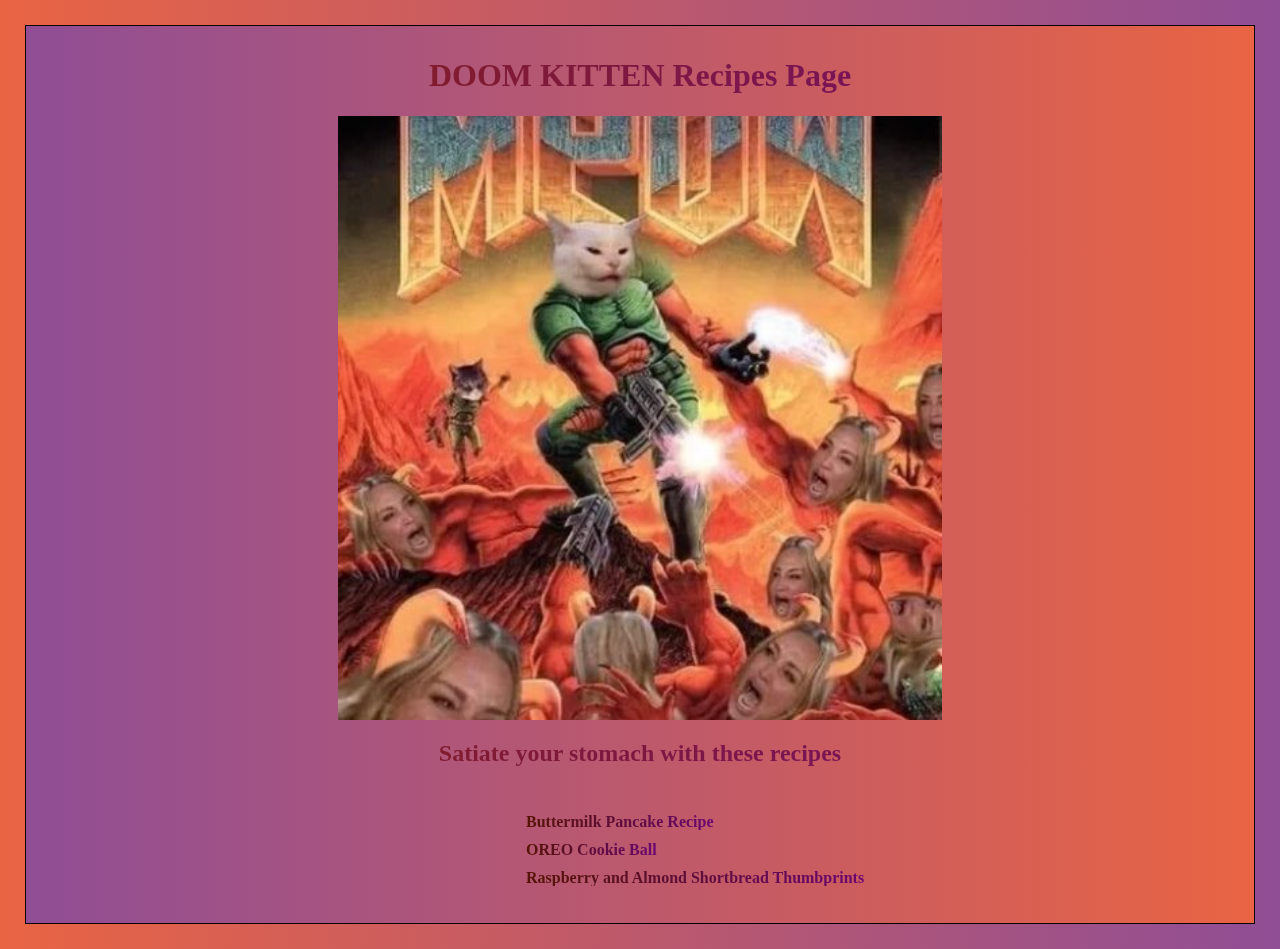
<file: index.html>
<!DOCTYPE html>
<html lang="en">
<head>
    <meta charset="UTF-8">
    <meta http-equiv="X-UA-Compatible" content="IE=edge">
    <meta name="viewport" content="width=device-width, initial-scale=1.0">
    <link rel="stylesheet" href="resource/indexStyle.css">
    <title>DOOM Kitten Recipes</title>
</head>
<body>
    <div id = "container">
        <h1>DOOM KITTEN Recipes Page</h1>
        <img src="./img/Pointman.png" alt="DOOM KITTEN">
        <h2>Satiate your stomach with these recipes</h2>
        <ul>
            <li><a href="./recipes/buttermilk_pancake.html">Buttermilk Pancake Recipe</a></li>
            <li><a href="./recipes/oreo_cookie_balls.html">OREO Cookie Ball</a></li>
            <li><a href="./recipes/rasberry_almond_bread.html">Raspberry and Almond Shortbread Thumbprints</a></li>
        </ul>
    </div>
</body>
</html>
</file>
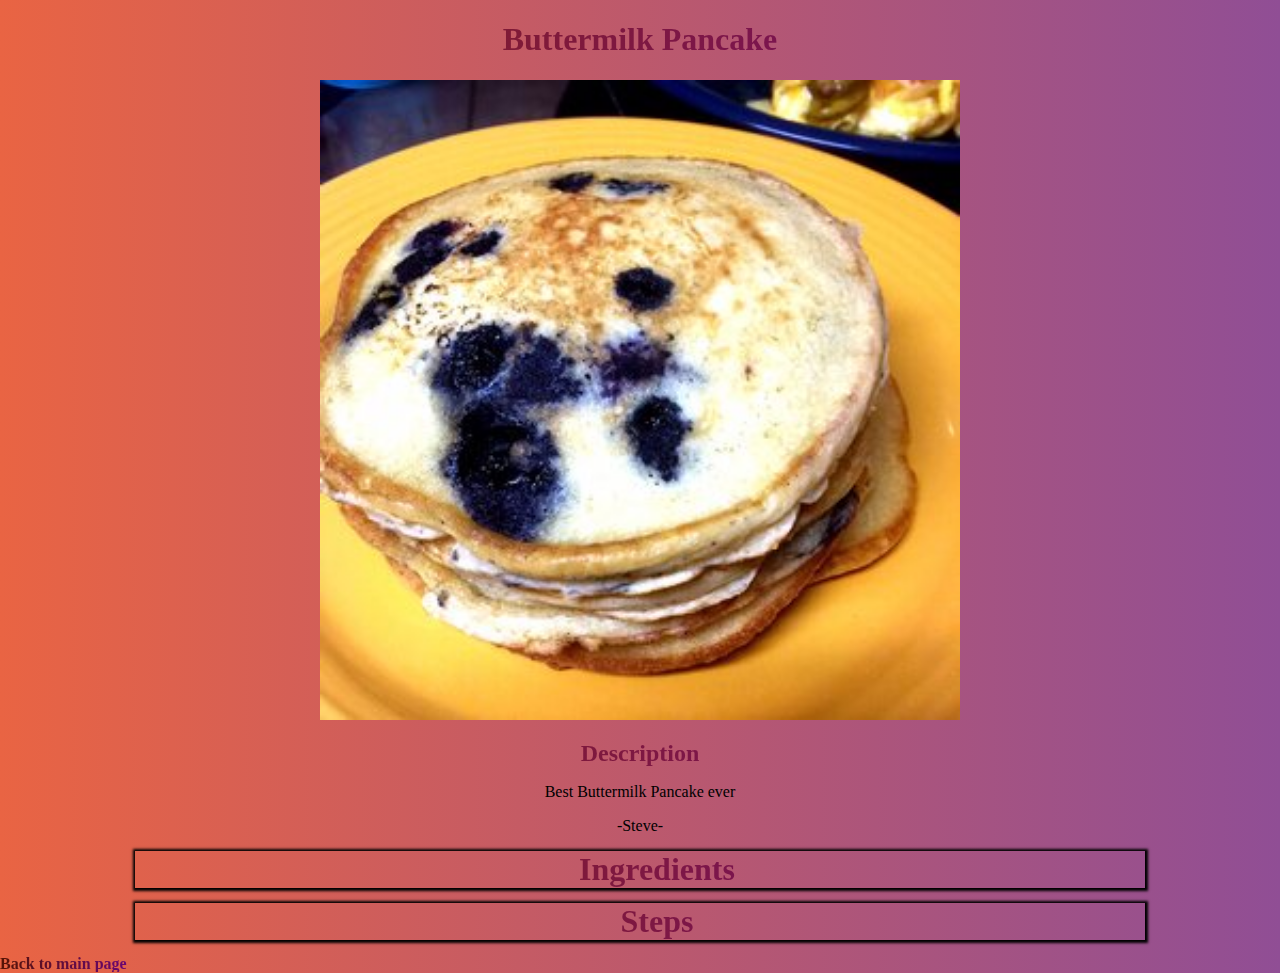
<file: recipes/buttermilk_pancake.html>
<!DOCTYPE html>
<html lang="en">
<head>
    <meta charset="UTF-8">
    <meta http-equiv="X-UA-Compatible" content="IE=edge">
    <meta name="viewport" content="width=device-width, initial-scale=1.0">
    <link rel="stylesheet" href="../resource/recipeStyle.css">
    <title>Buttermilk Pancake</title>
</head>
<body>
    <h1>Buttermilk Pancake</h1>
    <img src="../img/image (1).jpg" alt="Finished Product">
    <h2>Description</h2>
    <p>Best Buttermilk Pancake ever</p>
    <p>-Steve-</p>
    <details >
        <summary>Ingredients</summary>
        <ul>
            <li>3 cups all-purpose flour</li>
            <li>3 tablespoons white sugar</li>
            <li>3 teaspoons baking powder</li>
            <li>1 ½ teaspoons baking soda</li>
            <li>¾ teaspoon salt</li>
            <li>3 cups buttermilk</li>
            <li>½ cup milk</li>
            <li>3 eggs</li>
            <li>⅓ cup butter, melted</li>
        </ul>
    </details>
    <details>
        <summary>
            Steps
        </summary>
        <ol>
            <li>In a large bowl, combine flour, sugar, baking powder, baking soda, and salt. In a separate bowl, beat together buttermilk, milk, eggs and melted butter. Keep the two mixtures separate until you are ready to cook.</li>
            <li>Heat a lightly oiled griddle or frying pan over medium high heat. You can flick water across the surface and if it beads up and sizzles, it's ready!</li>
            <li>Pour the wet mixture into the dry mixture, using a wooden spoon or fork to blend. Stir until it's just blended together. Do not over stir! Pour or scoop the batter onto the griddle, using approximately 1/2 cup for each pancake. Brown on both sides and serve ho</li>
        </ol>
    </details>

    <a href="../index.html">Back to main page</a>
</body>
</html>
</file>
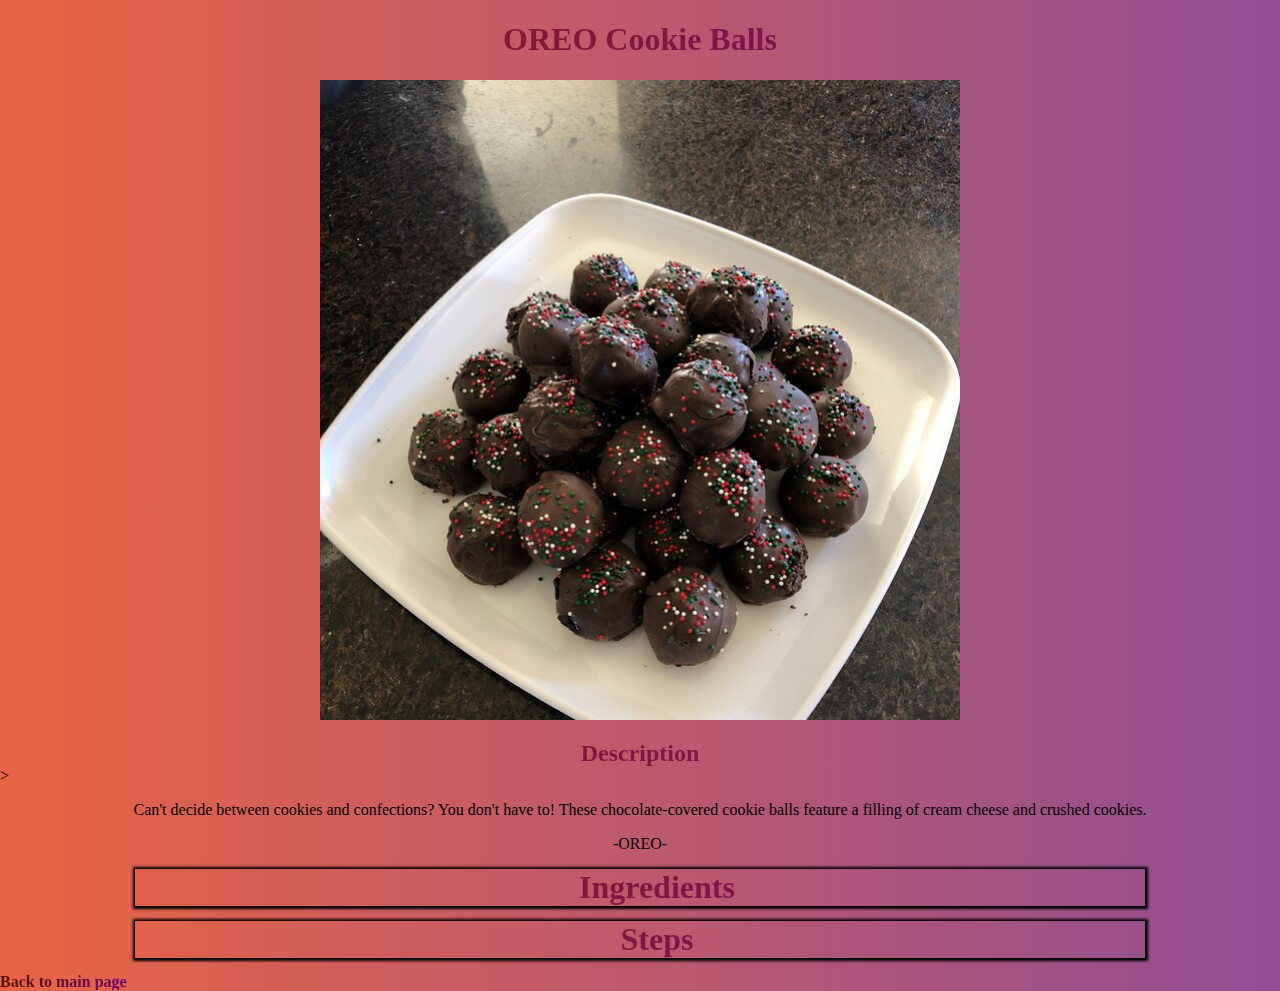
<file: recipes/oreo_cookie_balls.html>
<!DOCTYPE html>
<html lang="en">
<head>
    <meta charset="UTF-8">
    <meta http-equiv="X-UA-Compatible" content="IE=edge">
    <meta name="viewport" content="width=device-width, initial-scale=1.0">
    <link rel="stylesheet" href="../resource/recipeStyle.css">
    <title>OREO Cookie Ball</title>
</head>
<body>
    <h1>OREO Cookie Balls</h1>
    <img src="../img/image.jpg" alt="Finished Product">
    <h2>Description</h2>>
    <p>Can't decide between cookies and confections? You don't have to! These chocolate-covered cookie balls feature a filling of cream cheese and crushed cookies.</p>
    <p>-OREO-</p>
    <details>
        <summary>
            Ingredients
        </summary>
        <ul>
            <li>1 (8 ounce) package cream cheese, softened</li>
            <li>36 OREO Cookies, finely crushed</li>
            <li>16 ounces semi-sweet baking chocolate, melted</li>
        </ul>
    </details>

    <details>
        <summary>
            Steps
        </summary>
        <ol>
            <li>Mix cream cheese and cookie crumbs until well blended.</li>
            <li>Shape into 48 (1-inch) balls. Freeze 10 min. Dip balls in melted chocolate; place in single layer in shallow waxed paper-lined pan.</li>
            <li>Refrigerate 1 hour or until firm.</li>
        </ol>
    </details>

    <a href="../index.html">Back to main page</a>
</body>
</html>
</file>
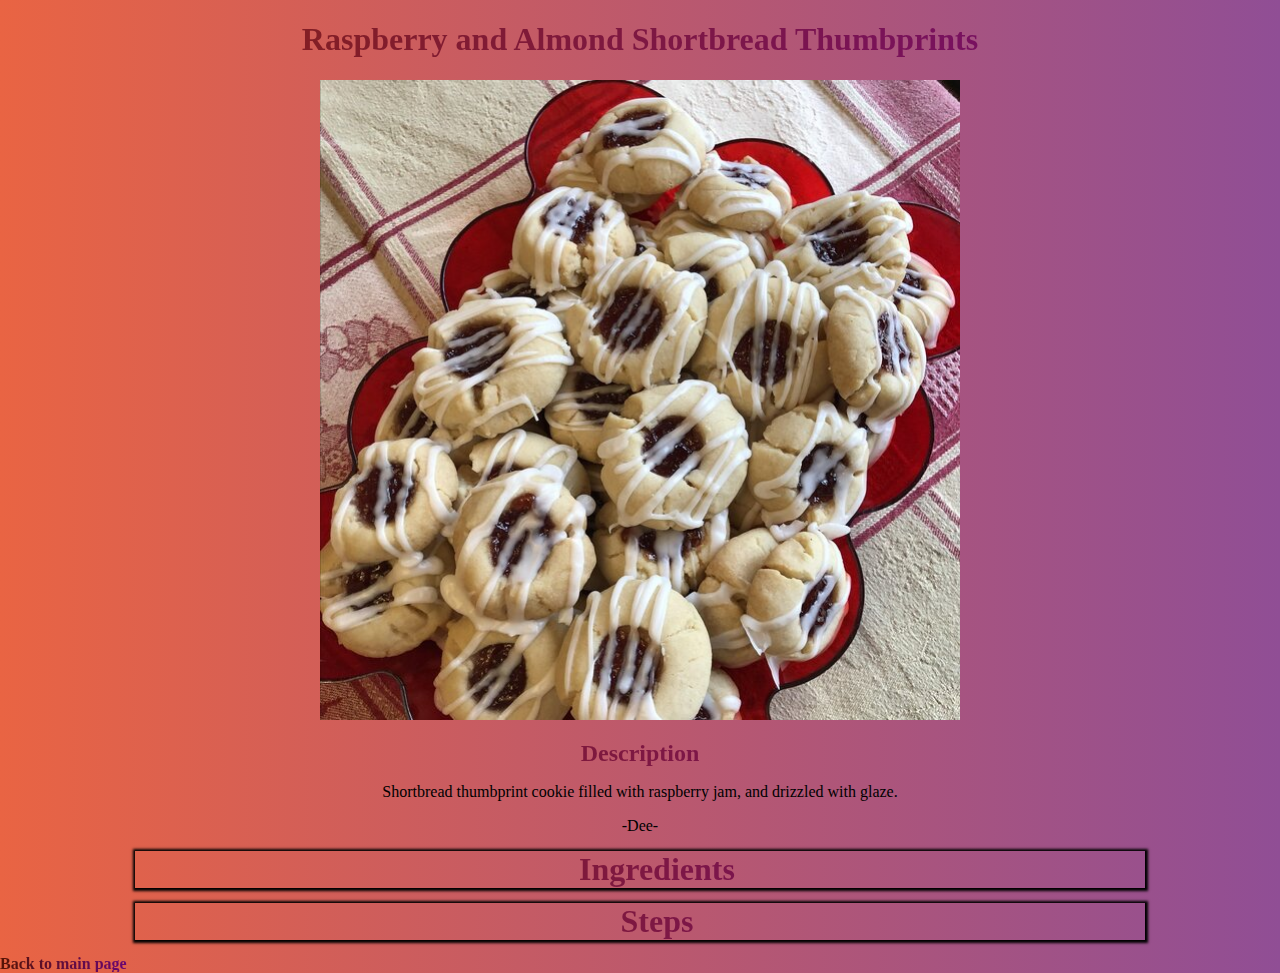
<file: recipes/rasberry_almond_bread.html>
<!DOCTYPE html>
<html lang="en">
<head>
    <meta charset="UTF-8">
    <meta http-equiv="X-UA-Compatible" content="IE=edge">
    <meta name="viewport" content="width=device-width, initial-scale=1.0">
    <link rel="stylesheet" href="../resource/recipeStyle.css">
    <title>Raspberry and Almond Shortbread Thumbprints</title>
</head>
<body>
    <h1>Raspberry and Almond Shortbread Thumbprints</h1>
    <img src="../img/image (2).jpg" alt="Finished Product">
    <h2>Description</h2>
    <p>Shortbread thumbprint cookie filled with raspberry jam, and drizzled with glaze.</p>
    <p>-Dee-</p>
    <details>
        <summary>
            Ingredients
        </summary>
        <ul>
            <li>1 cup butter, softened</li>
            <li>⅔ cup white sugar</li>
            <li>½ teaspoon almond extract</li>
            <li>2 cups all-purpose flour</li>
            <li>½ cup seedless raspberry jam</li>
            <li>½ cup confectioners' sugar</li>
            <li>¾ teaspoon almond extract</li>
            <li>1 teaspoon milk</li>
        </ul>
    </details>
    
    <details>
        <summary>
            Steps
        </summary>
        <ol>
            <li>Preheat oven to 350 degrees F (175 degrees C).</li>
            <li>In a medium bowl, cream together butter and white sugar until smooth. Mix in 1/2 teaspoon almond extract. Mix in flour until dough comes together. Roll dough into 1 1/2 inch balls, and place on ungreased cookie sheets. Make a small hole in the center of each ball, using your thumb and finger, and fill the hole with preserves.</li>
            <li>Bake for 14 to 18 minutes in preheated oven, or until lightly browned. Let cool 1 minute on the cookie sheet.</li>
            <li>In a medium bowl, mix together the confectioners' sugar, 3/4 teaspoon almond extract, and milk until smooth. Drizzle lightly over warm cookies.</li>
        </ol>
    </details>

    <a href="../index.html">Back to main page</a>
</body>
</html>
</file>
<file: resource/indexStyle.css>
body
{
    display:inline-block;
    margin:0;
    padding:0;
    width:100%;
    height:100%;
    background-image:linear-gradient(to right,#e96443,#904e95);
}
h1
{
    text-align: center;
    font-weight: 700;
    background:linear-gradient(to right,#88240a,#730b7a);
    -webkit-background-clip: text;
    color:transparent;
}
a:link
{
    font-weight: 900;
    background:linear-gradient(to right,#551404,#6b0572);
    -webkit-background-clip: text;
    color:transparent;
}
a:visited
{
    font-weight: 900;
    background:linear-gradient(to right,#ff3300,#ee00ff);
    -webkit-background-clip: text;
    color:transparent;
}
a:hover
{
    background:linear-gradient(to right,#643f07,#9706b4);
    -webkit-background-clip: text;
    color:transparent;
}
img
{
    display:block;
    width:50%;
    margin-left: auto;
    margin-right: auto;
}
#container
{
    display:flex;
    flex-direction: column;
    flex-wrap: wrap;
    border:0.5px solid black;
    margin: 25px 25px;
    padding:10px;
    background-image:linear-gradient(to left,#e96443,#904e95);
}
h2
{
    text-align: center;
    background:linear-gradient(to right,#88240a,#730b7a);
    -webkit-background-clip: text;
    color:transparent;
}
li
{
    list-style-type: none;
    margin:10px 0;
}
ul
{
    margin-left:50vh;
}
@media (max-width:700px) 
{
    ul
    {
        margin-left:15vh;
    }    
}
</file>
<file: resource/recipeStyle.css>
body
{
    display:inline-block;
    margin:0;
    padding:0;
    width:100%;
    height:100%;
    background-image:linear-gradient(to right,#e96443,#904e95);
}
h1
{
    text-align: center;
    font-weight: 700;
    background:linear-gradient(to right,#88240a,#730b7a);
    -webkit-background-clip: text;
    color:transparent;
}
a:link
{
    font-weight: 900;
    background:linear-gradient(to right,#551404,#6b0572);
    -webkit-background-clip: text;
    color:transparent;
}
a:visited
{
    font-weight: 900;
    background:linear-gradient(to right,#ff3300,#ee00ff);
    -webkit-background-clip: text;
    color:transparent;
}
a:hover
{
    background:linear-gradient(to right,#643f07,#9706b4);
    -webkit-background-clip: text;
    color:transparent;
}
img
{
    display:block;
    width:50%;
    margin-left: auto;
    margin-right: auto;
}
#container
{
    display:flex;
    flex-direction: column;
    flex-wrap: wrap;
    border:0.5px solid black;
    margin: 25px 25px;
    padding:10px;
    background-image:linear-gradient(to left,#e96443,#904e95);
}
h2
{
    text-align: center;
    margin-bottom:0.25px;
    background:linear-gradient(to right,#88240a,#730b7a);
    -webkit-background-clip: text;
    color:transparent;
}
ul
{
    list-style-type: none;
    text-align: center;
    margin-left: 0;
    padding:0;
    margin:0;
}
@media (max-width:700px) 
{
    ul
    {
        text-align: center;
        padding:0;
        margin-left :0;
        margin:0;
    }    
}
p
{
    text-align: center;
}

details
{
    font-weight: 900;
    border:none;
    box-shadow: 0.5px 0.5px 2.5px 2.5px;
    margin:0.5px 15vh 15px 15vh;
    
}
summary
{
    text-align: center;
    font-size:xx-large;
    padding:0;
    margin:0;
    background:linear-gradient(to right,#88240a,#730b7a);
    -webkit-background-clip: text;
    color:transparent;
}
summary:hover
{
    cursor: pointer;
}
</file>
